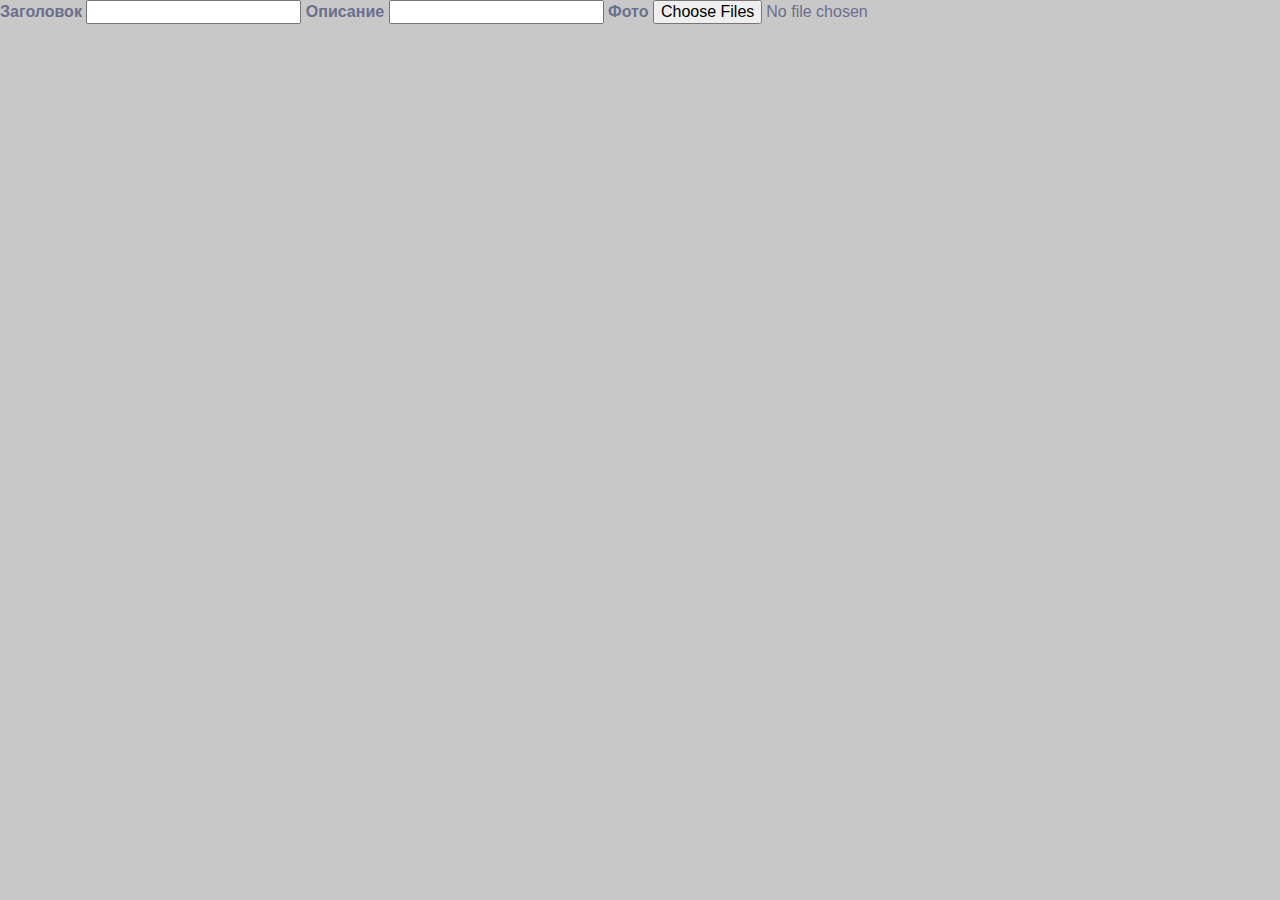
<file: src/main/webapp/WEB-INF/templates/create.html>
<!DOCTYPE html>
<html lang="en" xmlns:th="http://www.w3.org/1999/html">
<head>
    <meta charset="UTF-8">
    <link href="https://cdn.jsdelivr.net/npm/bootstrap@5.3.3/dist/css/bootstrap.min.css" rel="stylesheet" integrity="sha384-QWTKZyjpPEjISv5WaRU9OFeRpok6YctnYmDr5pNlyT2bRjXh0JMhjY6hW+ALEwIH" crossorigin="anonymous">
    <link rel="stylesheet" href="../../../resources/static/css/form.css">
    <title>Create Project</title>
</head>
<body>
    <form th:method="post" th:action="/{id}">
        <label for="header">Заголовок</label>
        <input name="header" id="header" type="text" maxlength="120">
        <label for="description">Описание</label>
        <input name="description" id="description" type="text" maxlength="1000">
        <label for="photo">Фото</label>
        <input name="photoSet[]" id="photo" type="file" multiple="multiple">
    </form>
    <script src="https://cdn.jsdelivr.net/npm/bootstrap@5.3.3/dist/js/bootstrap.bundle.min.js" integrity="sha384-YvpcrYf0tY3lHB60NNkmXc5s9fDVZLESaAA55NDzOxhy9GkcIdslK1eN7N6jIeHz" crossorigin="anonymous"></script>
</body>
</html>
</file>
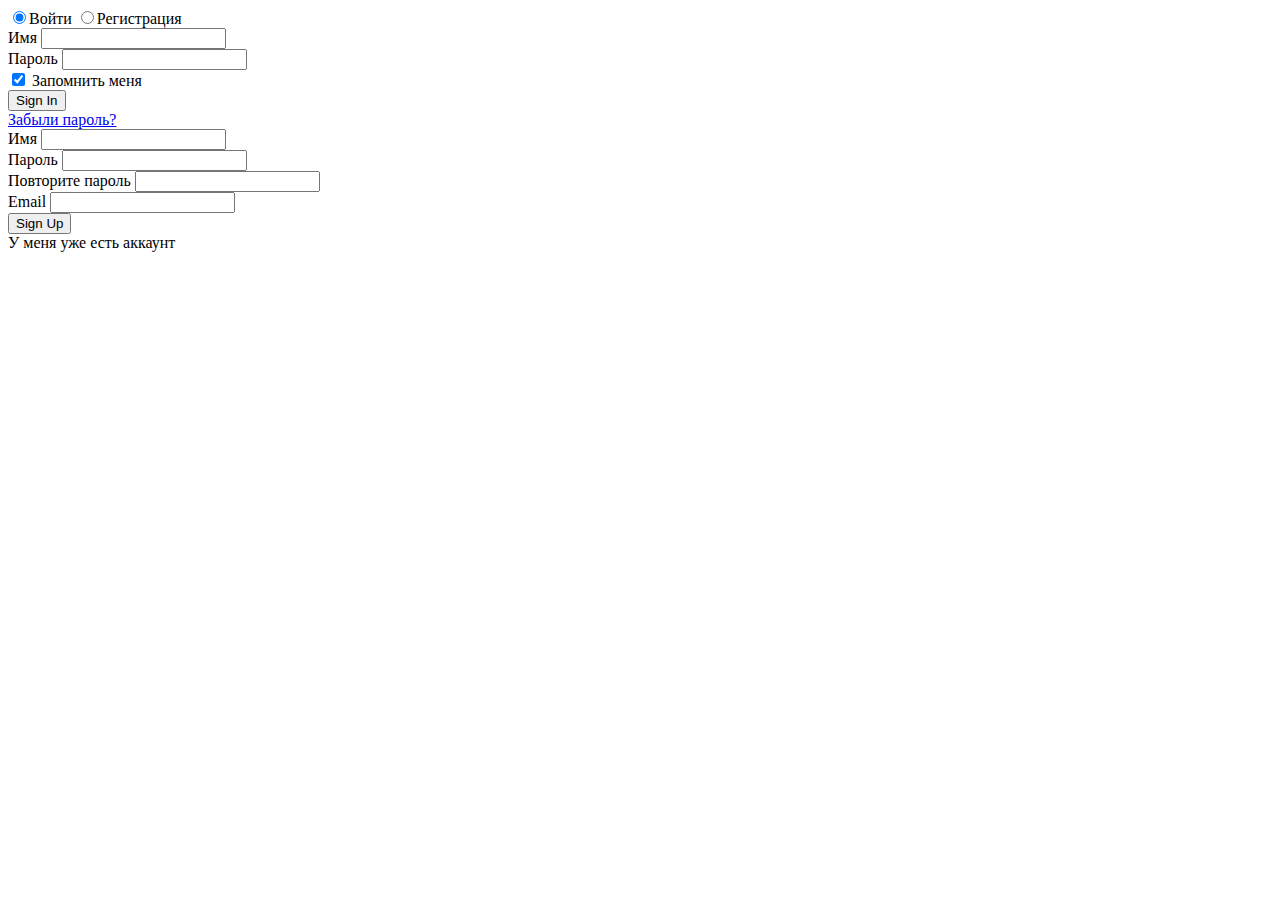
<file: src/main/webapp/WEB-INF/templates/registration.html>
<!DOCTYPE html>
<html lang="en" xmlns:th="http://thymeleaf.org">
<head>
    <meta charset="UTF-8">
    <title>Интерьера</title>
    <link type="text/css" rel="stylesheet" th:href="@{styles/css/form.css}">
</head>
<body>

    <!--<form>
        <div class="search">
            <div>
                <img style="width: 100px" src="/images/logo.png">
            </div>
            <label for="login">Логин</label>
            <input name="login" id="login" class="input">
            <label for="password">Пароль</label>
            <input name="password" id="password" class="input">
            <label for="name">Имя</label>
            <input name="name" id="name" class="input">
            <label for="surname">Фамилия</label>
            <input name="surname" id="surname" class="input">
            <label for="number">Телефон</label>
            <input name="number" id="number" class="input">
            <label for="email">Email</label>
            <input name="email" id="email" class="input">
            <label for="telegram">Telegram</label>
            <input name="telegram" id="telegram" class="input">
            <label for="whatsapp">WhatsApp</label>
            <input name="whatsapp" id="whatsapp" class="input">
        </div>
    </form>-->
    <div class="wrap">
    <div class="login-wrap">
        <div class="login-html">
            <input id="tab-1" type="radio" name="tab" class="sign-in" checked><label for="tab-1" class="tab">Войти</label>
            <input id="tab-2" type="radio" name="tab" class="sign-up"><label for="tab-2" class="tab">Регистрация</label>
            <div class="login-form">
                <div class="sign-in-htm">
                    <div class="group">
                        <label for="user" class="label">Имя</label>
                        <input id="user" type="text" class="input">
                    </div>
                    <div class="group">
                        <label for="pass" class="label">Пароль</label>
                        <input id="pass" type="password" class="input" data-type="password">
                    </div>
                    <div class="group">
                        <input id="check" type="checkbox" class="check" checked>
                        <label for="check"><span class="icon"></span>Запомнить меня</label>
                    </div>
                    <div class="group">
                        <input type="submit" class="button" value="Sign In">
                    </div>
                    <div class="hr"></div>
                    <div class="foot-lnk">
                        <a href="#forgot">Забыли пароль?</a>
                    </div>
                </div>
                <div class="sign-up-htm">
                    <div class="group">
                        <label for="user" class="label">Имя</label>
                        <input id="user" type="text" class="input">
                    </div>
                    <div class="group">
                        <label for="pass" class="label">Пароль</label>
                        <input id="pass" type="password" class="input" data-type="password">
                    </div>
                    <div class="group">
                        <label for="pass" class="label">Повторите пароль</label>
                        <input id="pass" type="password" class="input" data-type="password">
                    </div>
                    <div class="group">
                        <label for="pass" class="label">Email</label>
                        <input id="pass" type="text" class="input">
                    </div>
                    <div class="group">
                        <input type="submit" class="button" value="Sign Up">
                    </div>
                    <div class="hr"></div>
                    <div class="foot-lnk">
                        <label for="tab-1">У меня уже есть аккаунт</a>
                    </div>
                </div>
            </div>
        </div>
    </div>
    </div>
</body>
</html>
</file>
<file: src/main/resources/static/css/form.css>
body{
    margin:0;
    color:#6a6f8c;
    background:#c8c8c8;
    font:600 16px/18px 'Open Sans',sans-serif;
}
*,:after,:before{box-sizing:border-box}
.clearfix:after,.clearfix:before{content:'';display:table}
.clearfix:after{clear:both;display:block}
a{color:inherit;text-decoration:none}

.wrap{
    align-items: center;
    display: flex;
    justify-content: center;
}

.login-wrap{
    width:100%;
    margin:auto;
    max-width:525px;
    min-height:670px;
    position:relative;
    background:url(https://raw.githubusercontent.com/khadkamhn/day-01-login-form/master/img/bg.jpg) no-repeat center;
    box-shadow:0 12px 15px 0 rgba(0,0,0,.24),0 17px 50px 0 rgba(0,0,0,.19);
}
.login-html{
    width:100%;
    height:100%;
    position:absolute;
    padding:90px 70px 50px 70px;
    background:rgba(40,57,101,.9);
}
.login-html .sign-in-htm,
.login-html .sign-up-htm{
    top:0;
    left:0;
    right:0;
    bottom:0;
    position:absolute;
    transform:rotateY(180deg);
    backface-visibility:hidden;
    transition:all .4s linear;
}
.login-html .sign-in,
.login-html .sign-up,
.login-form .group .check{
    display:none;
}
.login-html .tab,
.login-form .group .label,
.login-form .group .button{
    text-transform:uppercase;
}
.login-html .tab{
    font-size:22px;
    margin-right:15px;
    padding-bottom:5px;
    margin:0 15px 10px 0;
    display:inline-block;
    border-bottom:2px solid transparent;
}
.login-html .sign-in:checked + .tab,
.login-html .sign-up:checked + .tab{
    color:#fff;
    border-color:#1161ee;
}
.login-form{
    min-height:345px;
    position:relative;
    perspective:1000px;
    transform-style:preserve-3d;
}
.login-form .group{
    margin-bottom:15px;
}
.login-form .group .label,
.login-form .group .input,
.login-form .group .button{
    width:100%;
    color:#fff;
    display:block;
}
.login-form .group .input,
.login-form .group .button{
    border:none;
    padding:15px 20px;
    border-radius:25px;
    background:rgba(255,255,255,.1);
}
.login-form .group input[data-type="password"]{
    text-security:circle;
    -webkit-text-security:circle;
}
.login-form .group .label{
    color:#aaa;
    font-size:12px;
}
.login-form .group .button{
    background:#1161ee;
}
.login-form .group label .icon{
    width:15px;
    height:15px;
    border-radius:2px;
    position:relative;
    display:inline-block;
    background:rgba(255,255,255,.1);
}
.login-form .group label .icon:before,
.login-form .group label .icon:after{
    content:'';
    width:10px;
    height:2px;
    background:#fff;
    position:absolute;
    transition:all .2s ease-in-out 0s;
}
.login-form .group label .icon:before{
    left:3px;
    width:5px;
    bottom:6px;
    transform:scale(0) rotate(0);
}
.login-form .group label .icon:after{
    top:6px;
    right:0;
    transform:scale(0) rotate(0);
}
.login-form .group .check:checked + label{
    color:#fff;
}
.login-form .group .check:checked + label .icon{
    background:#1161ee;
}
.login-form .group .check:checked + label .icon:before{
    transform:scale(1) rotate(45deg);
}
.login-form .group .check:checked + label .icon:after{
    transform:scale(1) rotate(-45deg);
}
.login-html .sign-in:checked + .tab + .sign-up + .tab + .login-form .sign-in-htm{
    transform:rotate(0);
}
.login-html .sign-up:checked + .tab + .login-form .sign-up-htm{
    transform:rotate(0);
}

.hr{
    height:2px;
    margin:60px 0 50px 0;
    background:rgba(255,255,255,.2);
}
.foot-lnk{
    text-align:center;
}
</file>
